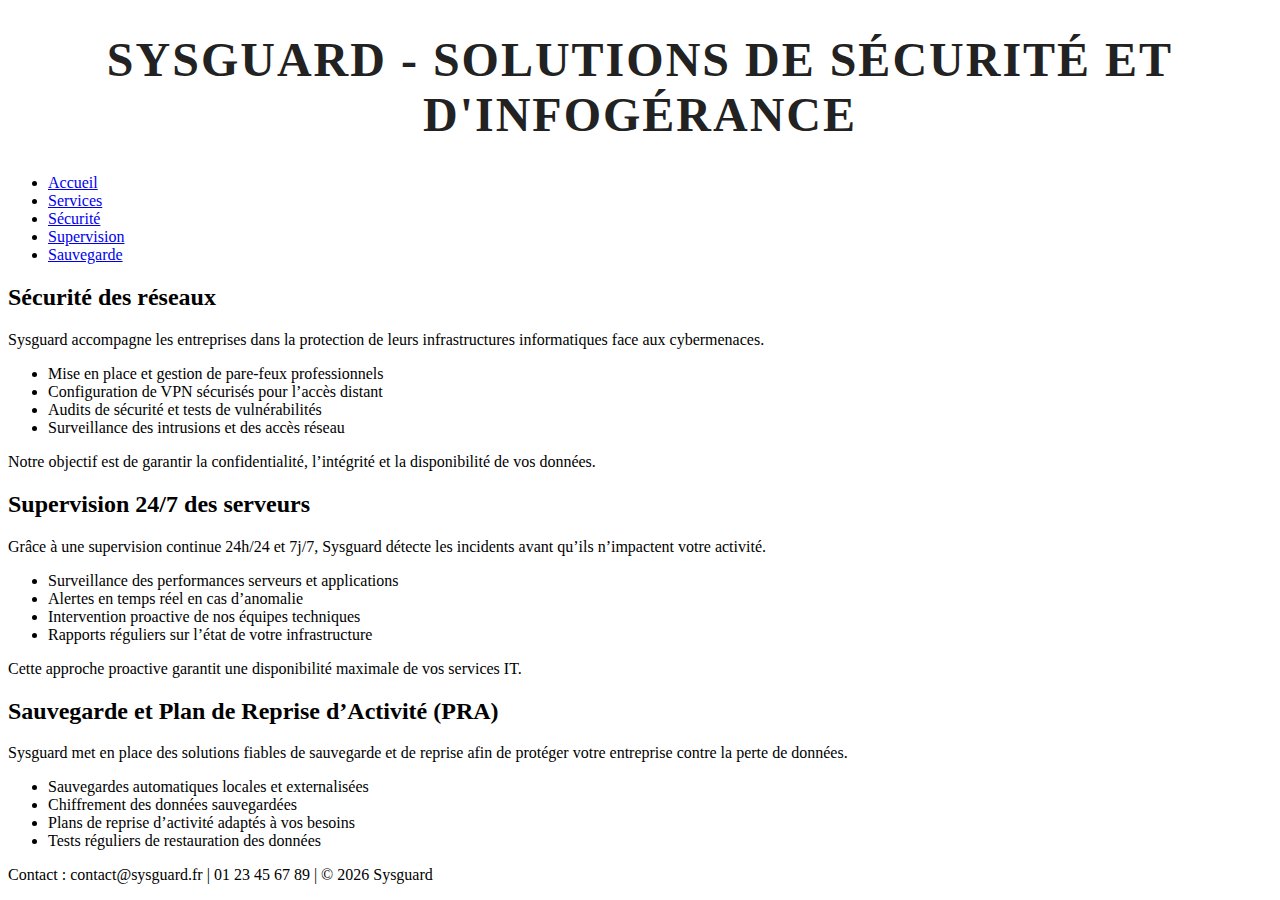
<file: services.html>
<!DOCTYPE html>
<html lang="fr">
<head>
    <meta charset="UTF-8">
    <meta name="viewport" content="width=device-width, initial-scale=1.0">
    <title>Sysguard - Services IT sécurités</title>
    <link rel="stylesheet" href="css/main.css">

</head>
<body>
    <header>
        <h1 class="titre-principal">Sysguard - Solutions de sécurité et d'infogérance</h1>
    </header>
    <nav>
        <ul>
            <li><a href="index.html">Accueil </a></li>  
            <li><a href="services.html">Services </a></li>
            <li><a href="services.html#securite">Sécurité </a></li>
            <li><a href="services.html#supervision">Supervision </a></li>
            <li><a href="services.html#sauvegarde">Sauvegarde </a></li>    
        </ul>
    </nav>
<main>
    <article id="securite">
        <h2>Sécurité des réseaux</h2>
        <p>
            Sysguard accompagne les entreprises dans la protection de leurs infrastructures
            informatiques face aux cybermenaces.
        </p>
        <ul>
            <li>Mise en place et gestion de pare-feux professionnels</li>
            <li>Configuration de VPN sécurisés pour l’accès distant</li>
            <li>Audits de sécurité et tests de vulnérabilités</li>
            <li>Surveillance des intrusions et des accès réseau</li>
        </ul>
        <p>
            Notre objectif est de garantir la confidentialité, l’intégrité et la disponibilité
            de vos données.
        </p>
    </article>

    <article id="supervision">
        <h2>Supervision 24/7 des serveurs</h2>
        <p>
            Grâce à une supervision continue 24h/24 et 7j/7, Sysguard détecte les incidents
            avant qu’ils n’impactent votre activité.
        </p>
        <ul>
            <li>Surveillance des performances serveurs et applications</li>
            <li>Alertes en temps réel en cas d’anomalie</li>
            <li>Intervention proactive de nos équipes techniques</li>
            <li>Rapports réguliers sur l’état de votre infrastructure</li>
        </ul>
        <p>
            Cette approche proactive garantit une disponibilité maximale de vos services IT.
        </p>
    </article>

    <article id="sauvegarde">
        <h2>Sauvegarde et Plan de Reprise d’Activité (PRA)</h2>
        <p>
            Sysguard met en place des solutions fiables de sauvegarde et de reprise afin de
            protéger votre entreprise contre la perte de données.
        </p>
        <ul>
            <li>Sauvegardes automatiques locales et externalisées</li>
            <li>Chiffrement des données sauvegardées</li>
            <li>Plans de reprise d’activité adaptés à vos besoins</li>
            <li>Tests réguliers de restauration des données</li>
        </ul>
    </article>
</main>
    <footer>
        <p>Contact : contact@sysguard.fr | 01 23 45 67 89 | © 2026 Sysguard</p>
    </footer>
</body>
</html>
</file>
<file: css/main.css>
/* H1 Style*/

.titre-principal { font-size: 3rem; font-weight: 700; text-align: center; color: #222; margin: 2rem 0; letter-spacing: 2px; text-transform: uppercase; }
</file>
